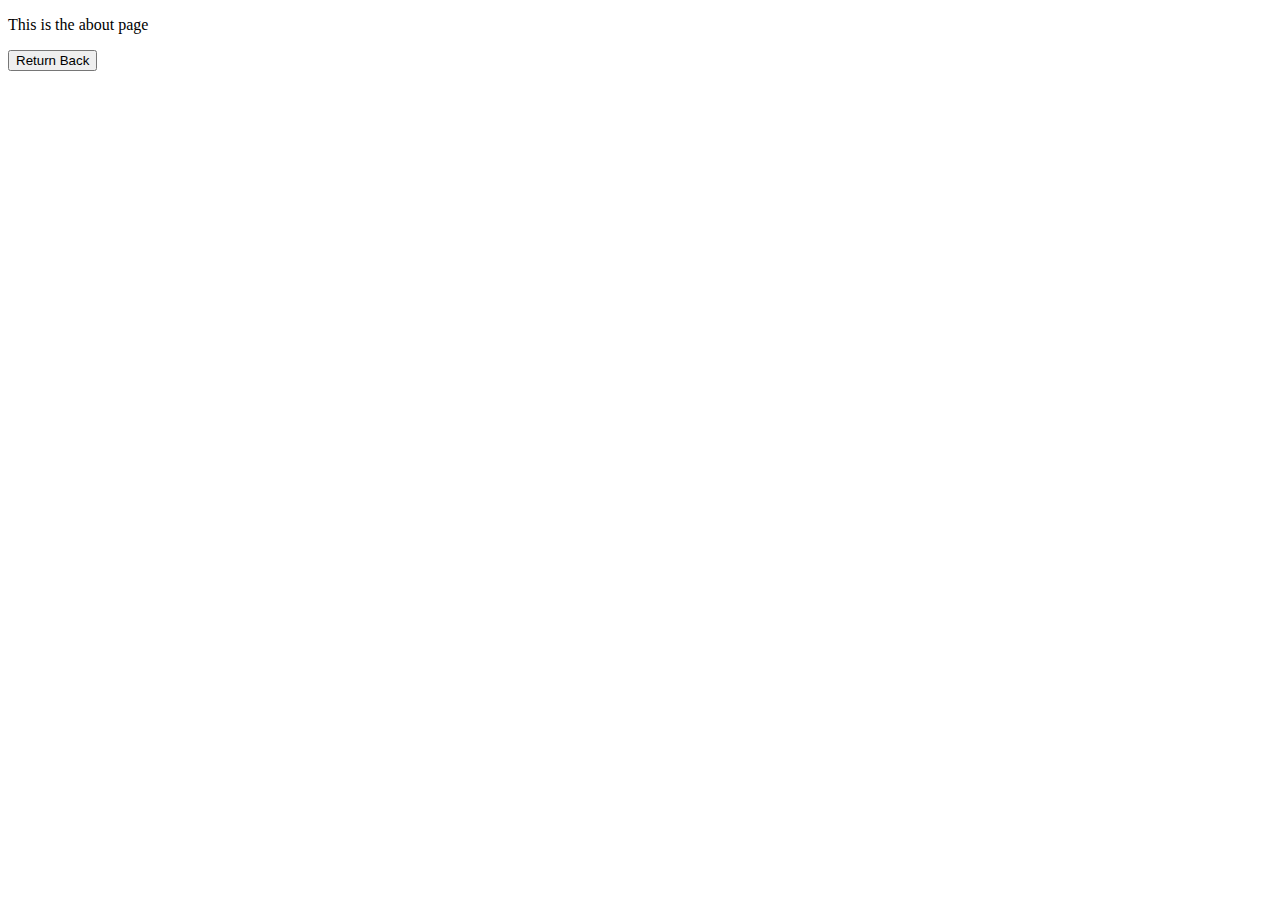
<file: about.html>
<!DOCTYPE html>
<html>
<head>
<meta charset="utf-8">
<link href="https://fonts.googleapis.com/css2?family=Syne+Mono&display=swap" rel="stylesheet">

<title>About page</title>
</head>
<body>
<p>This is the about page</p>
<a href="./index.html"> <button id="return" value="Return Back">Return Back</button> </a>
</body>
</html>
</file>
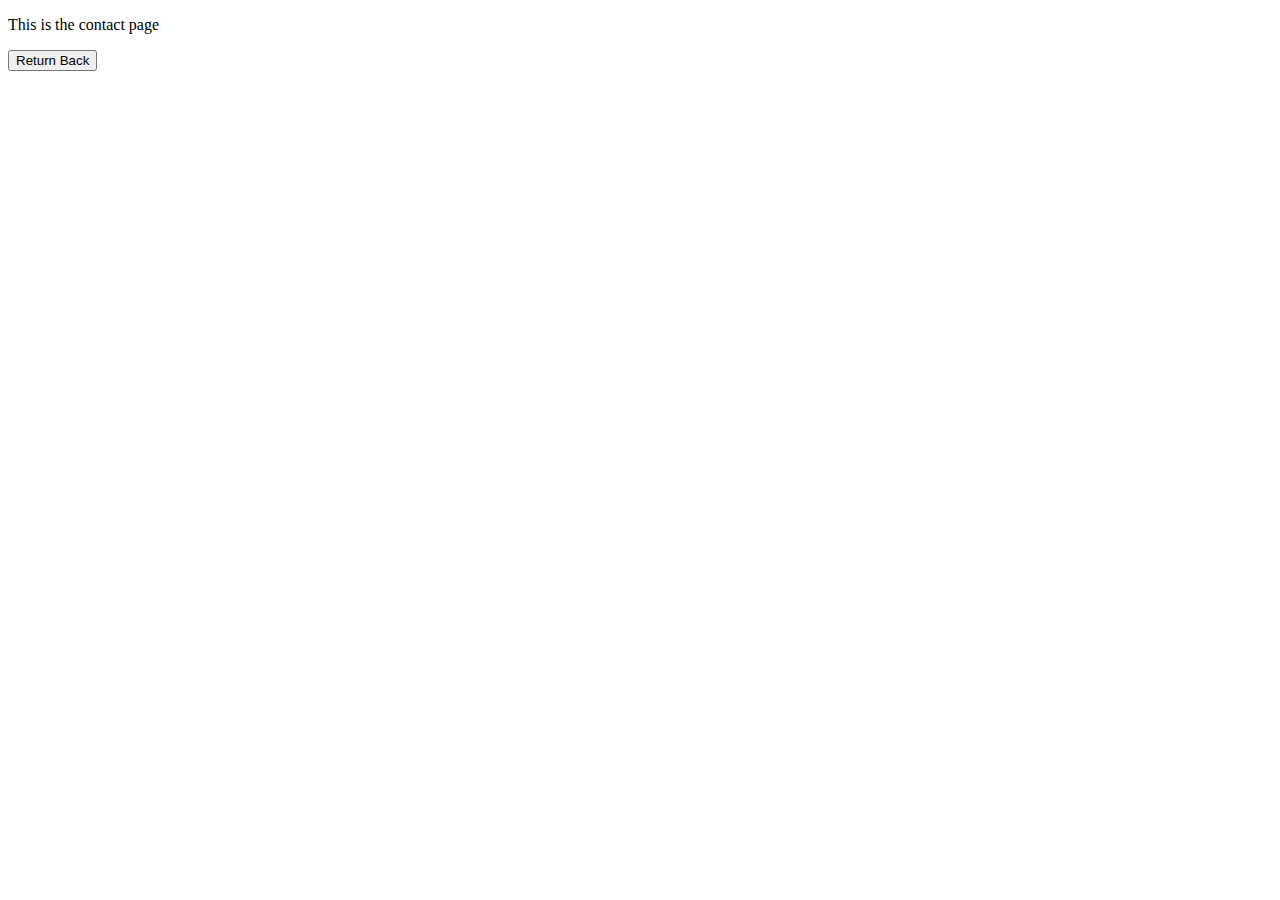
<file: contact.html>
<!DOCTYPE html>
<html>
<head>
<meta charset="utf-8">
<link href="https://fonts.googleapis.com/css2?family=Syne+Mono&display=swap" rel="stylesheet">

<title>Contact page</title>
</head>
<body>
<p>This is the contact page</p>
<a href="./index.html"> <button id="return" value="Return Back">Return Back</button> </a>
</body>
</html>
</file>
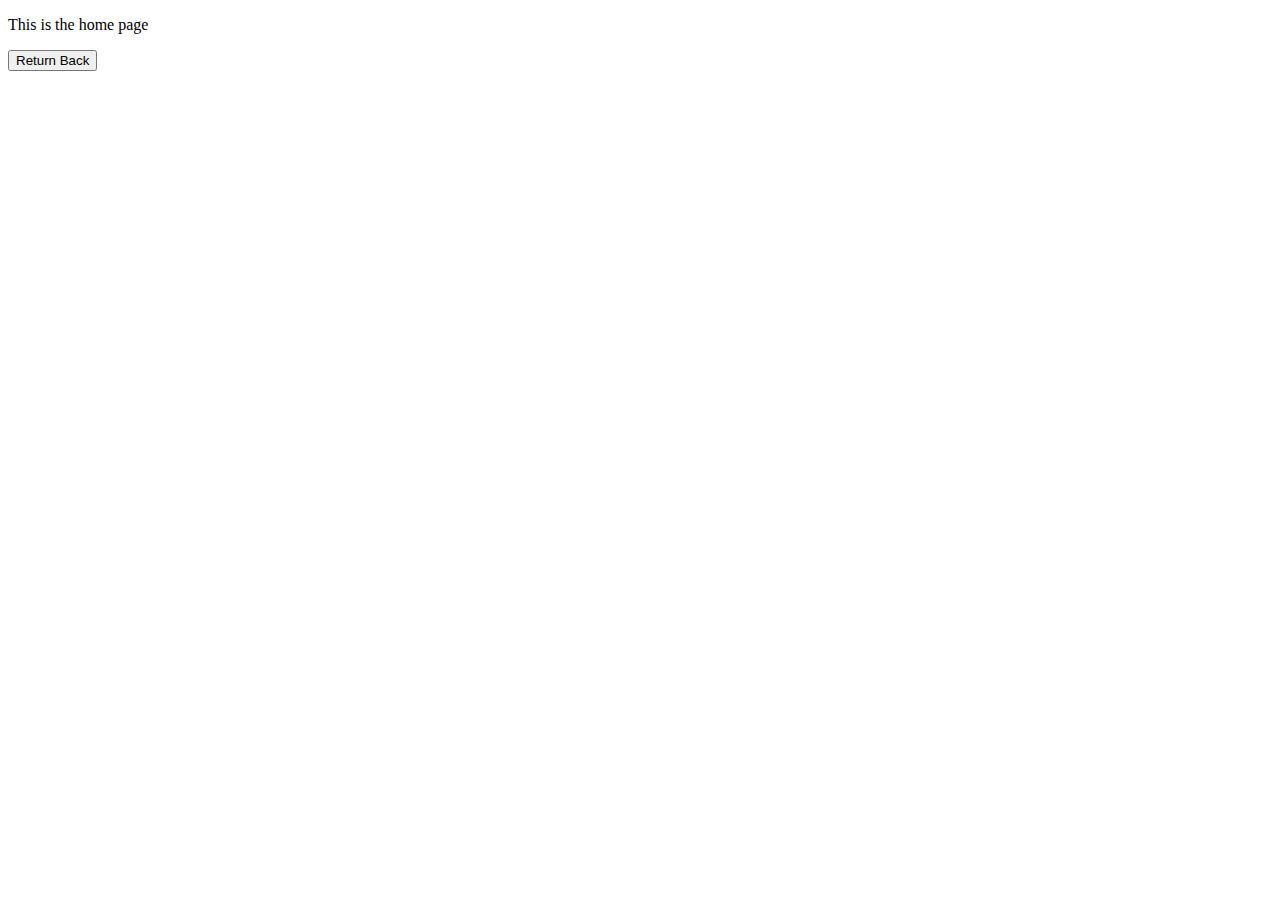
<file: home.html>
<!DOCTYPE html>
<html>
<head>
<meta charset="utf-8">
<link href="https://fonts.googleapis.com/css2?family=Syne+Mono&display=swap" rel="stylesheet">

<title>Home page</title>
</head>
<body>
<p>This is the home page</p>
<a href="./index.html"> <button id="return" value="Return Back">Return Back</button> </a>
</body>
</html>
</file>
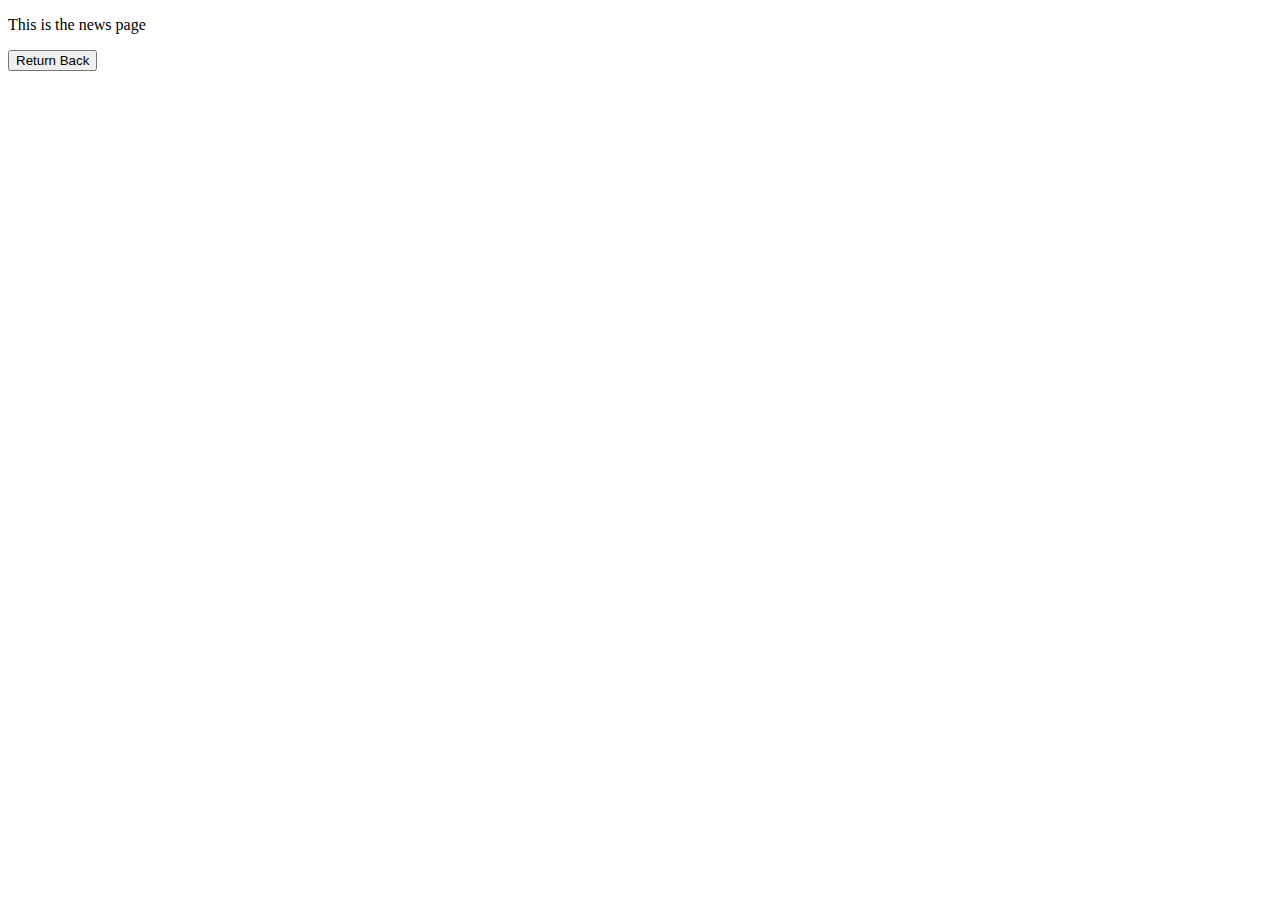
<file: news.html>
<!DOCTYPE html>
<html>
<head>
<meta charset="utf-8">
<link href="https://fonts.googleapis.com/css2?family=Syne+Mono&display=swap" rel="stylesheet">

<title>News page</title>
</head>
<body>
<p>This is the news page</p>
<a href="./index.html"> <button id="return" value="Return Back">Return Back</button> </a>
</body>
</html>
</file>
